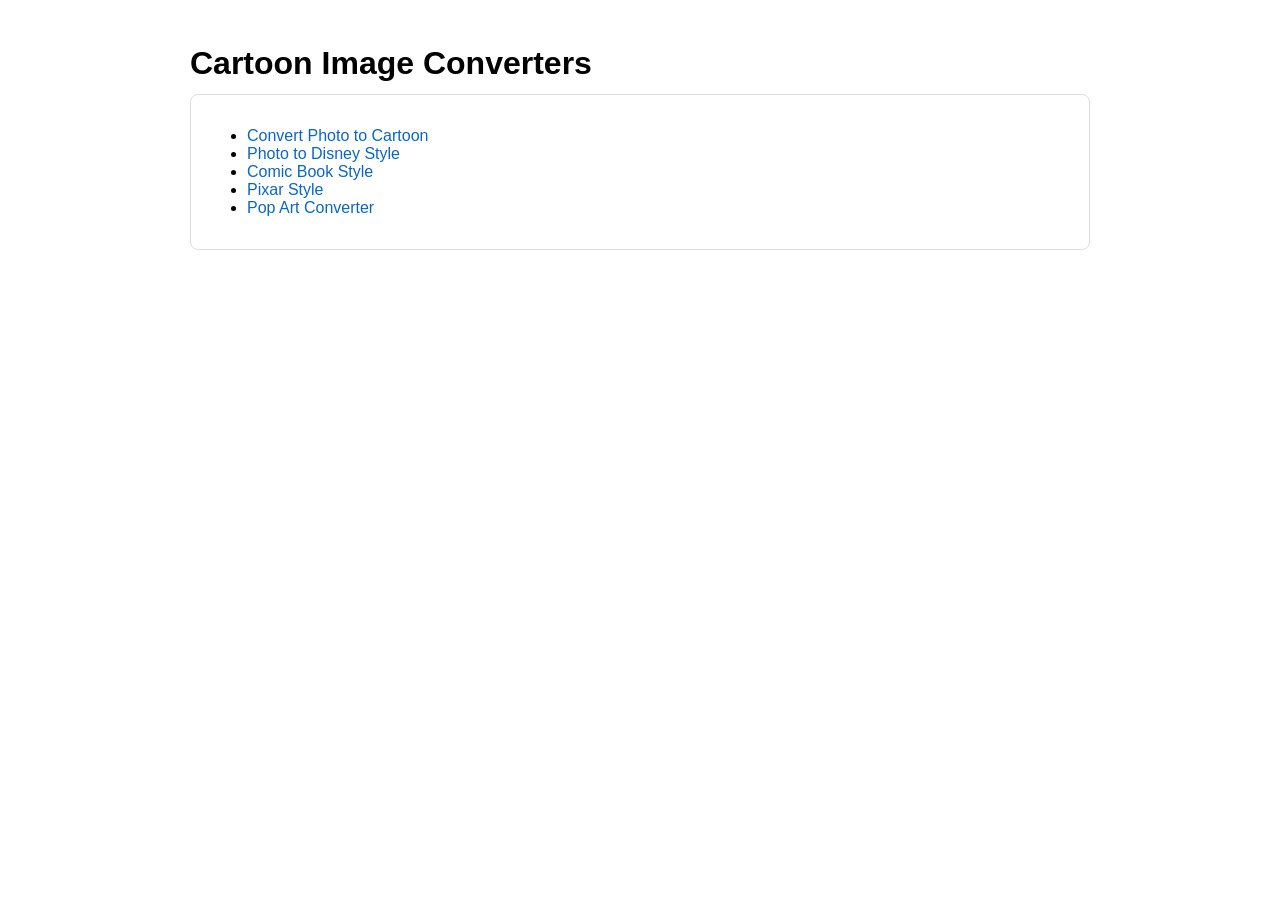
<file: index.html>
<!DOCTYPE html>
<html>
<head>
<meta charset="UTF-8">
<meta name="google-site-verification" content="uQVQvib9O00oQFIT-tXdnkU3Vh5VSFZw2b3WhCHTCns
" />
<title>Cartoon Style Tools</title>
<link rel="stylesheet" href="style.css">
</head>
<body>

<h1>Cartoon Image Converters</h1>

<div class="card">
<ul>
<li><a href="cartoon/index.html">Convert Photo to Cartoon</a></li>
<li><a href="disney/index.html">Photo to Disney Style</a></li>
<li><a href="comic/index.html">Comic Book Style</a></li>
<li><a href="pixar/index.html">Pixar Style</a></li>
<li><a href="popart/index.html">Pop Art Converter</a></li>
</ul>
</div>

</body>
</html>
</file>
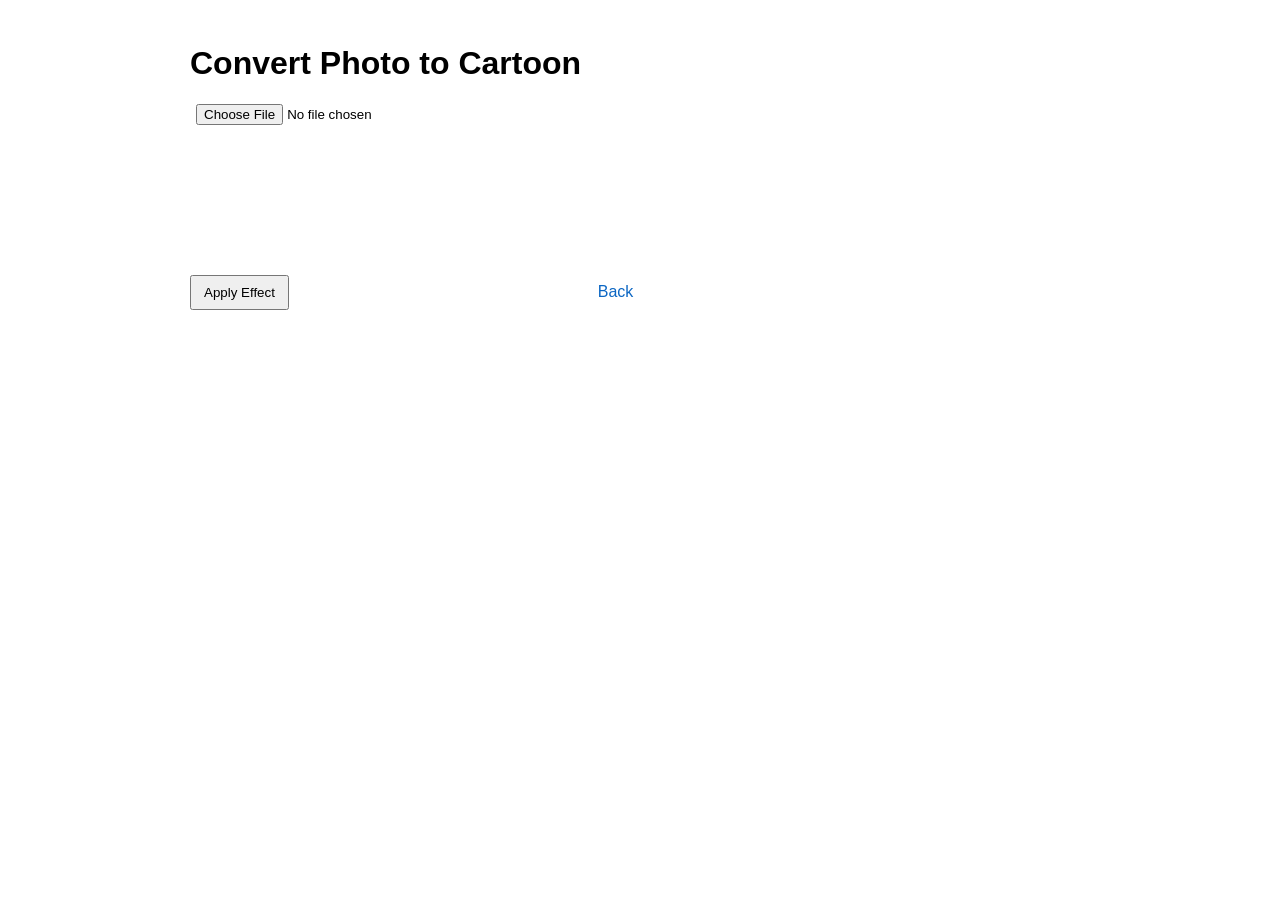
<file: cartoon/index.html>
<!DOCTYPE html>
<html>
<head>
<title>Convert Photo to Cartoon</title>
<link rel="stylesheet" href="../style.css">
    <meta name="google-site-verification" content="PkLa_ViOo6FAHpvh8SacceMb95o9tePRdrqLNBz9X1M" />
</head>
<body>

<h1>Convert Photo to Cartoon</h1>

<input type="file" id="upload"><br>
<button onclick="process()">Apply Effect</button>

<canvas id="canvas"></canvas>

<script src="script.js"></script>

<a href="../index.html">Back</a>

</body>
</html>
</file>
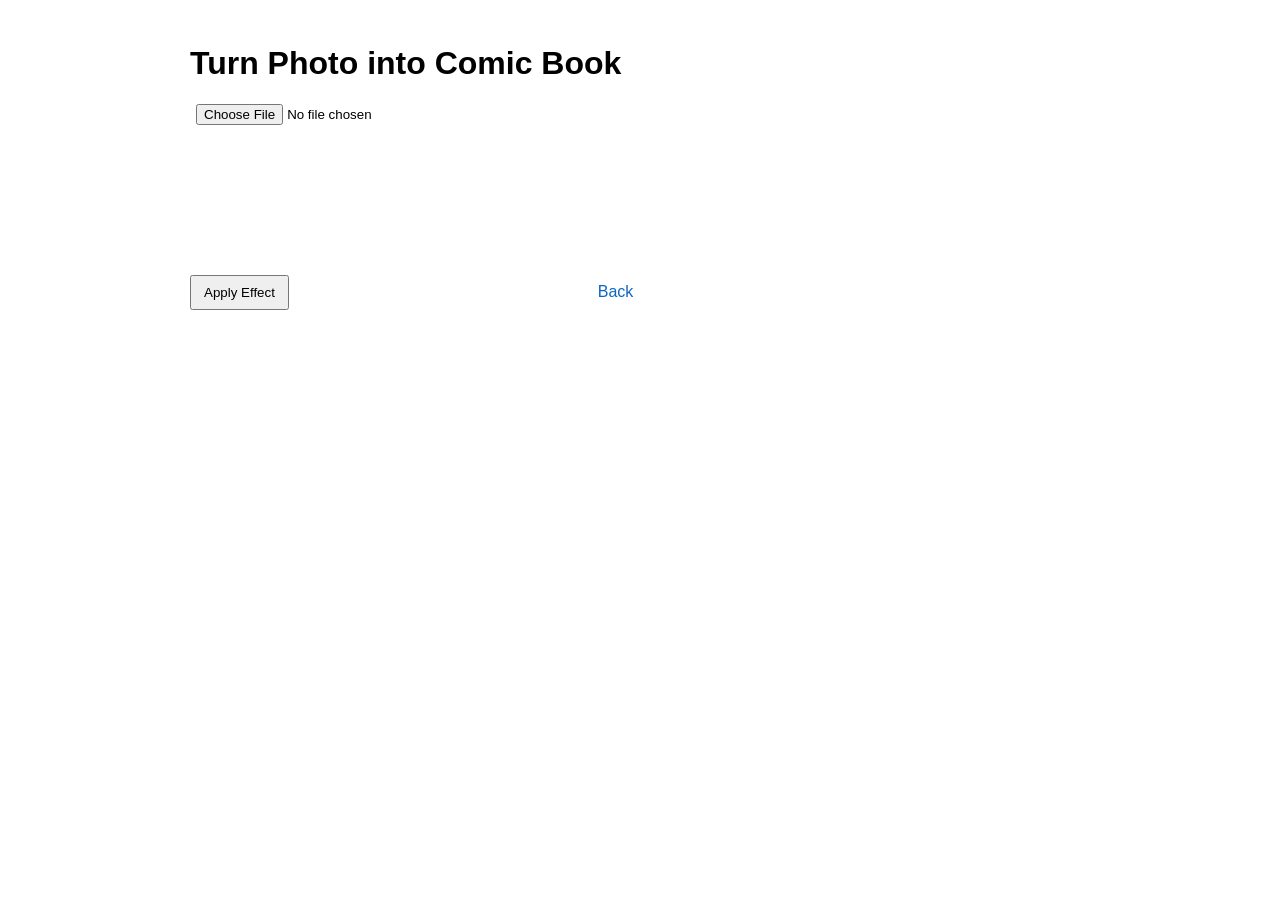
<file: comic/index.html>
<!DOCTYPE html>
<html>
<head>
<title>Turn Photo into Comic Book</title>
<link rel="stylesheet" href="../style.css">
    <meta name="google-site-verification" content="PkLa_ViOo6FAHpvh8SacceMb95o9tePRdrqLNBz9X1M" />
</head>
<body>

<h1>Turn Photo into Comic Book</h1>

<input type="file" id="upload"><br>
<button onclick="process()">Apply Effect</button>

<canvas id="canvas"></canvas>

<script src="script.js"></script>

<a href="../index.html">Back</a>

</body>
</html>
</file>
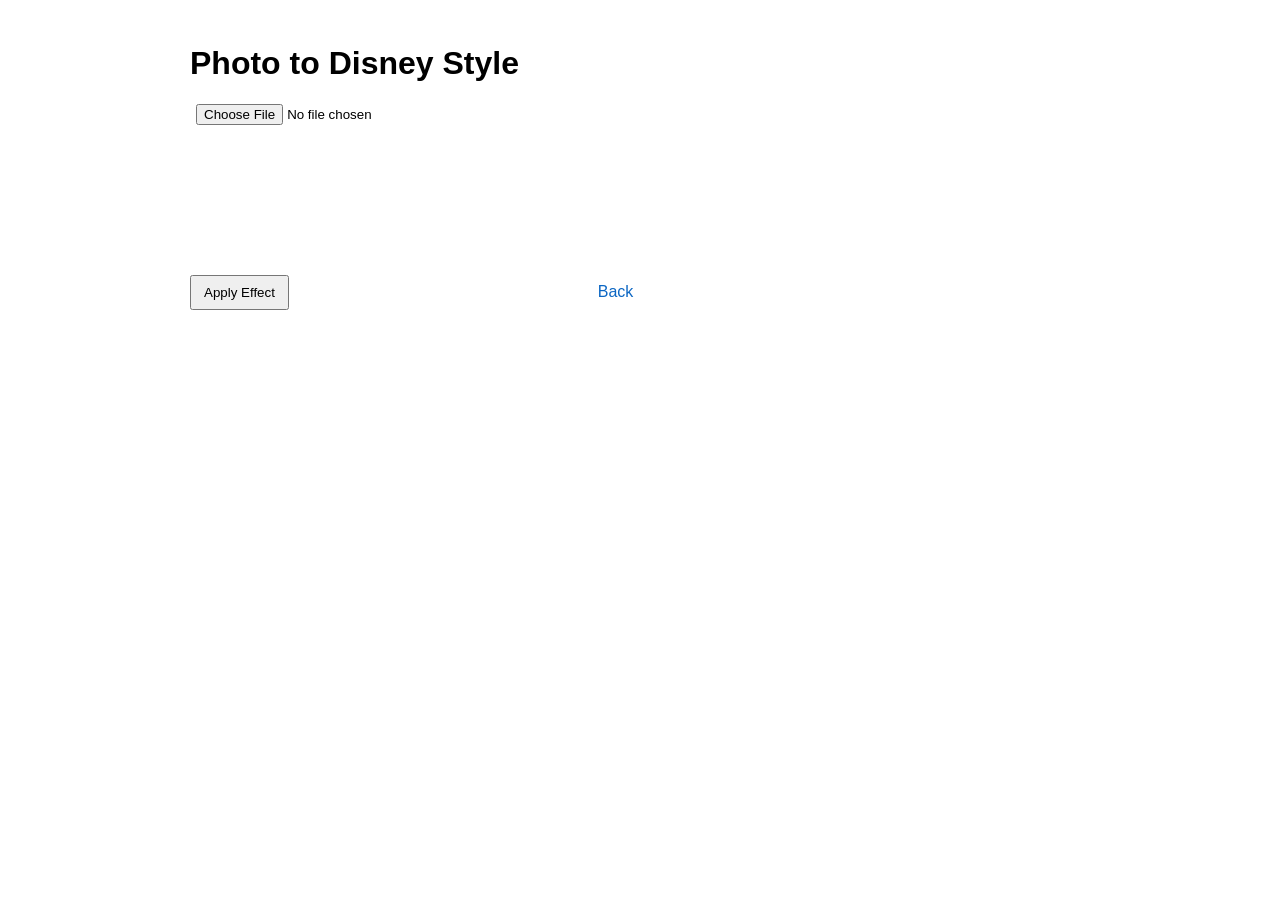
<file: disney/index.html>
<!DOCTYPE html>
<html>
<head>
<title>Photo to Disney Style</title>
<link rel="stylesheet" href="../style.css">
    <meta name="google-site-verification" content="PkLa_ViOo6FAHpvh8SacceMb95o9tePRdrqLNBz9X1M" />
</head>
<body>

<h1>Photo to Disney Style</h1>

<input type="file" id="upload"><br>
<button onclick="process()">Apply Effect</button>

<canvas id="canvas"></canvas>

<script src="script.js"></script>

<a href="../index.html">Back</a>

</body>
</html>
</file>
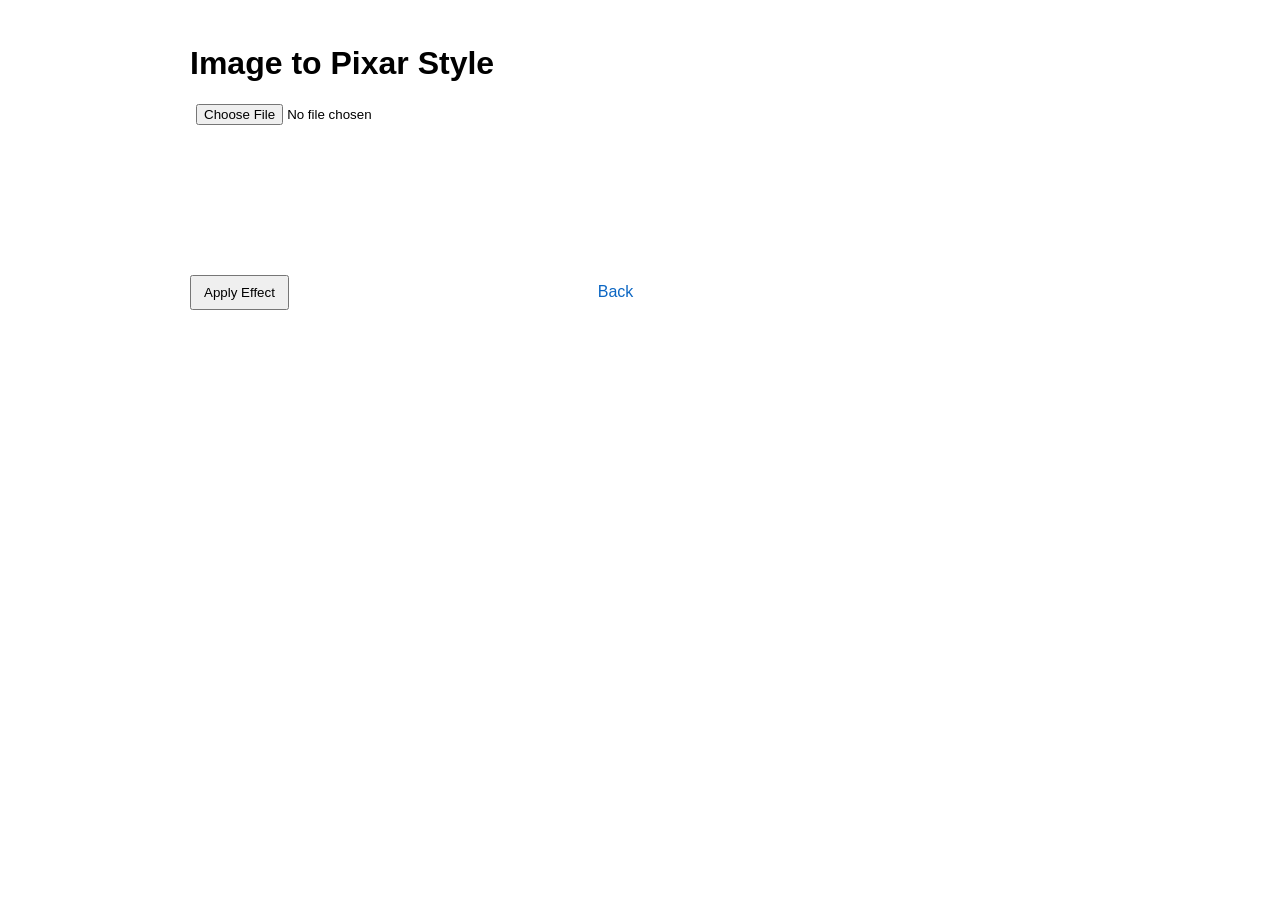
<file: pixar/index.html>
<!DOCTYPE html>
<html>
<head>
<title>Image to Pixar Style</title>
<link rel="stylesheet" href="../style.css">
    <meta name="google-site-verification" content="PkLa_ViOo6FAHpvh8SacceMb95o9tePRdrqLNBz9X1M" />
</head>
<body>

<h1>Image to Pixar Style</h1>

<input type="file" id="upload"><br>
<button onclick="process()">Apply Effect</button>

<canvas id="canvas"></canvas>

<script src="script.js"></script>

<a href="../index.html">Back</a>

</body>
</html>
</file>
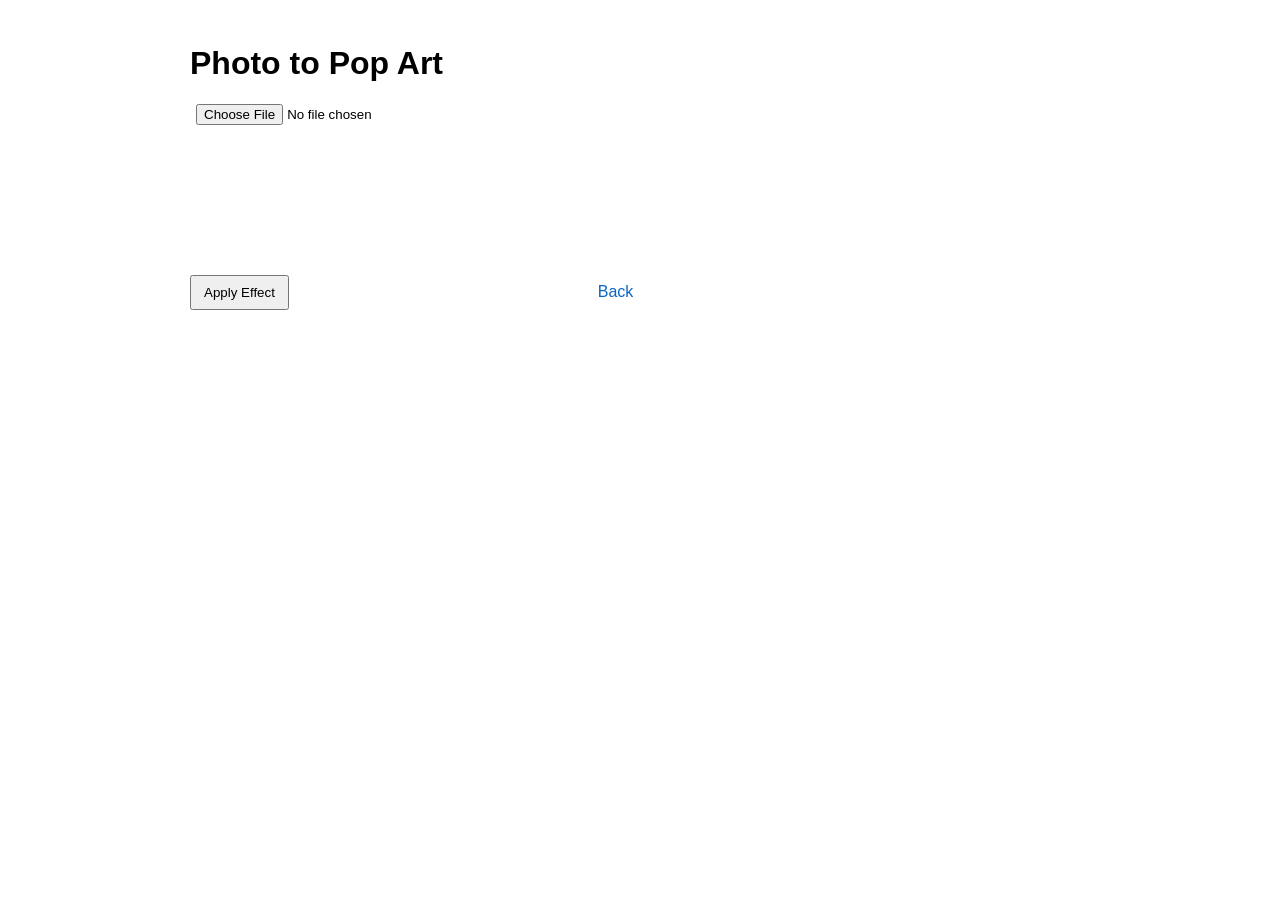
<file: popart/index.html>
<!DOCTYPE html>
<html>
<head>
<title>Photo to Pop Art</title>
<link rel="stylesheet" href="../style.css">
    <meta name="google-site-verification" content="PkLa_ViOo6FAHpvh8SacceMb95o9tePRdrqLNBz9X1M" />
</head>
<body>

<h1>Photo to Pop Art</h1>

<input type="file" id="upload"><br>
<button onclick="process()">Apply Effect</button>

<canvas id="canvas"></canvas>

<script src="script.js"></script>

<a href="../index.html">Back</a>

</body>
</html>
</file>
<file: style.css>
body{font-family:Arial;padding:24px;max-width:900px;margin:auto;}
h1{margin-bottom:10px;}
.card{border:1px solid #ddd;padding:16px;border-radius:8px;margin:12px 0;}
a{color:#0b66c3;text-decoration:none;}
button{padding:8px 12px;margin-top:10px;}
input{margin:6px 0;padding:6px;}
canvas{max-width:100%;margin-top:10px;}
</file>
